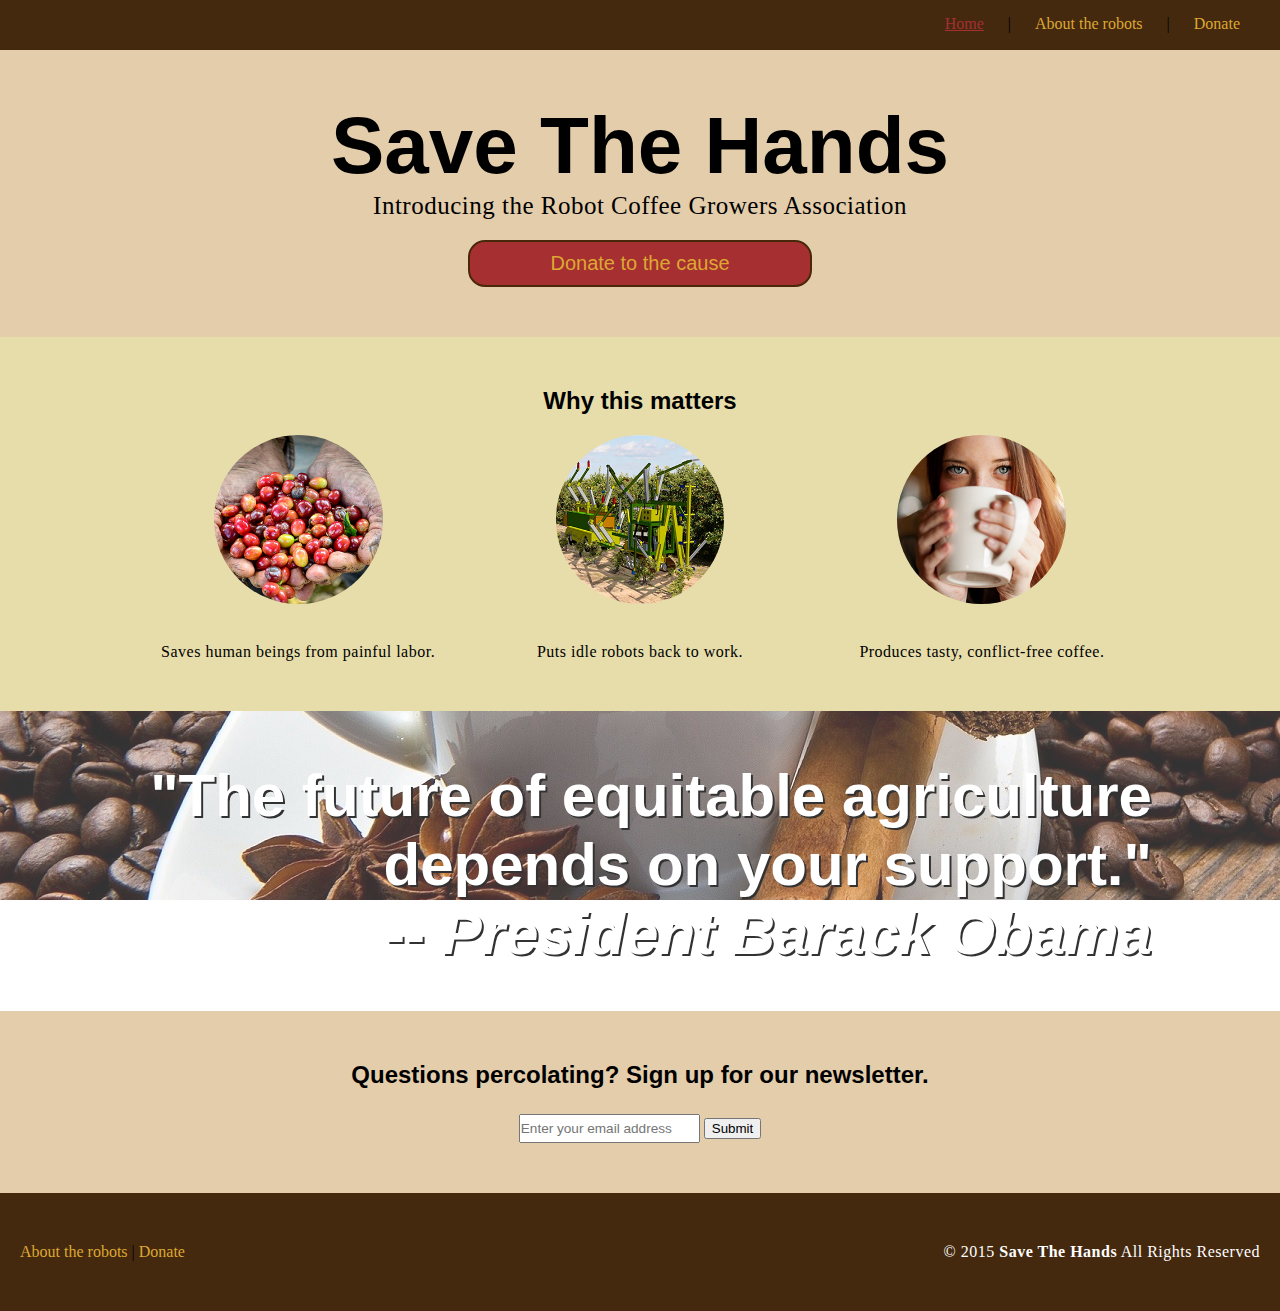
<file: index.html>
<!DOCTYPE html>
<html>
  <head>
    <link rel="stylesheet" type="text/css" href="assets/styles/styles.css">
  </head>
  <body>
    <div class="top-nav">
      <nav>
        <a href="index.html" class="active">Home</a> |
        <a href="about">About the robots</a> |
        <a href="donate">Donate</a>
      </nav>
    </div>
    <div class="entire">
      <div class="header-container">
        <div class="header">
          <h1>Save The Hands</h1>
          <p>Introducing the Robot Coffee Growers Association</p>
          <a href="http://www.paypal.com" target="_blank" class="donate-button">Donate to the cause</a>
        </div>
      </div>
      <div class="s1-container">
        <div class="s1">
          <h2>Why this matters</h2>
          <div class="s1-picker">
            <img src="assets/images/hands-holding-beans.png">
            <p>Saves human beings from painful labor.</p>
          </div>
          <div class="s1-robot">
            <img src="assets/images/robot-farming.png">
            <p>Puts idle robots back to work.</p>
          </div>
          <div class="s1-drinker">
            <img src="assets/images/enjoying-coffee.png">
            <p>Produces tasty, conflict-free coffee.</p>
          </div>
        </div>
      </div>
      <div class="s2">
        <h3 class="s2-quote">"The future of equitable agriculture depends on your support." <br /> -- <em>President Barack Obama</em></h3>
      </div>
      <div class="s3-container">
        <div class="s3">
          <h2>Questions percolating? Sign up for our newsletter.</h2>
          	<form id="contact">
          		<input type="email" id="cd-email" class="cd-email" name="cd-email" placeholder="Enter your email address">
          		<input type="submit" class="cd-submit" value="Submit">
          		<div class="cd-loading"></div>
          	</form>
        </div>
      </div>
      <div class="footer">
        <a href="about/index.html">About the robots</a> |
        <a href="donate/index.html">Donate</a>
        <p class="copyrite-info">&copy; 2015 <strong>Save The Hands</strong> All Rights Reserved</p>
      </div>
    </div>
      <script src="assets/scripts/jquery-2.1.4.js"></script>
      <script src="assets/scripts/script.js"></script>
  </body>
</html>
</file>
<file: assets/styles/styles.css>
body {
  margin: 0;
}

h1, h2, h3, h4, h5, h6 {
  font-family: "FuturaBold",Helvetica,Arial,sans-serif;
  margin: 0;
}

p {
  font-family: Georgia,serif;
  letter-spacing: 0.5px;
  margin: 0;
}

a {
  font-family: Georgia,serif;
  color: #DDA832;
  text-decoration: none;
}

a:hover {
  text-decoration: underline;
}

.top-nav {
  background-color: #45290F;
  width: 100%;
  height: 50px;
}

nav, nav a {
  padding: 15px 20px;
  text-decoration: none;
}

.entire {
  width: 100%;
  min-height: 100%;
  margin: 0 auto;
}

.header {
  text-align: center;
  padding: 50px 0 30px 0;
}

.header h1 {
  font-size: 80px;
}

.header p {
  font-size: 25px;
}

.donate-button {
  display: block;
  -webkit-border-radius: 17;
  -moz-border-radius: 17;
  border-radius: 17px;
  font-family: Arial;
  color: #DDA832;
  font-size: 20px;
  background: rgba(192,192,192,0.0);
  background-color: #A52F31;
  padding: 10px 20px 10px 20px;
  border: solid #49280A 2px;
  text-decoration: none;
  width: 300px;
  text-align: center;
  margin: 20px auto;
}

.donate-button:hover {
  background: #E4A912;
  text-decoration: none;
  color: black;
}

.header-container {
  background-color: #E4CDAB;
  width: 100%;
}

.s1 {
  width: 80%;
  margin: 0 auto;
  text-align: center;
  padding: 50px 0;
}

.s1-container {
  width: 100%;
  background-color: #E7DDAB;
}

 .s1-picker img, .s1-robot img, .s1-drinker img {
  border-radius: 50%;
  width: 50%;
  margin: 20px 0;
}

 .s1-picker, .s1-robot, .s1-drinker {
  width: 33%;
  display: inline-block;
  text-align: center;
 }

.s1 p {
  margin-top: 15px;
}


nav {
  float: right;
}

.s2 {
  height: 200px;
  padding: 50px 0;
  background: #000000;
  opacity: .8;
  background-image: url("../images/coffee-parallax.jpg");
  background-attachment: fixed;
}

.s2-quote {
  font-size: 60px;
  color: white;
  text-shadow: 2px 2px #000000;
  width: 80%;
  text-align: right;
  margin: 0 auto;
}

.s3-container {
  background-color: #E4CDAB;
  width: 100%;
}

.s3 {
  width: 80%;
  margin: 0 auto;
  text-align: center;
  padding: 50px 0;
}

.s3 h2 {
  margin-bottom: 25px;
}

input#cd-email {
  height: 25px;
  margin: 0; 
  padding: 0; 
  font-size: 0.85em;
  outline: none;
}

.footer {
  background-color: #45290F;
  width: 100%;
  padding: 50px 20px;
}

.copyrite-info {
  color: #ffffff;
  float: right;
  padding-right: 40px;
}

.entire-body {
  background-color: #E4CDAB;
  height: 80vh;
}

.active {
  text-decoration: underline;
  color: #A52F31;
}
</file>
